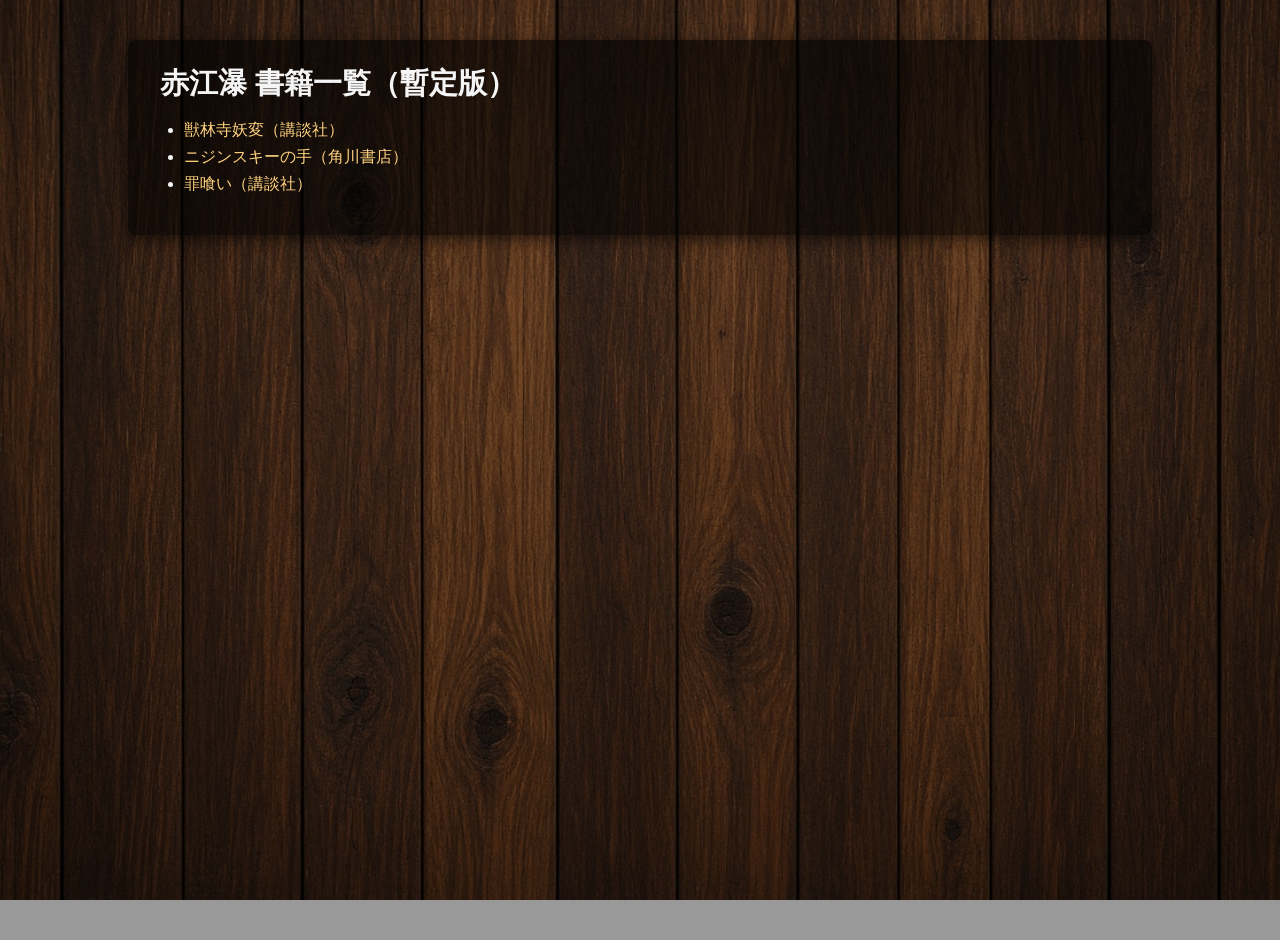
<file: index.html>
<!DOCTYPE html>
<html lang="ja">
<head>
	<meta charset="UTF-8">
	<title>赤江瀑 書誌データベース</title>
	<link rel="stylesheet" href="design.css">
</head>
<body>
	<div class="main-container">
		<h1>赤江瀑 書籍一覧（暫定版）</h1>

		<ul class="book-list">
			<li>
				<a href="books/b00100/index.html">獣林寺妖変（講談社）</a>
			</li>
			<li>
				<a href="books/b00200/index.html">ニジンスキーの手（角川書店）</a>
			</li>
			<li>
				<a href="books/b00300/index.html">罪喰い（講談社）</a>
			</li>
		</ul>
	</div>
</body>
</html>
</file>
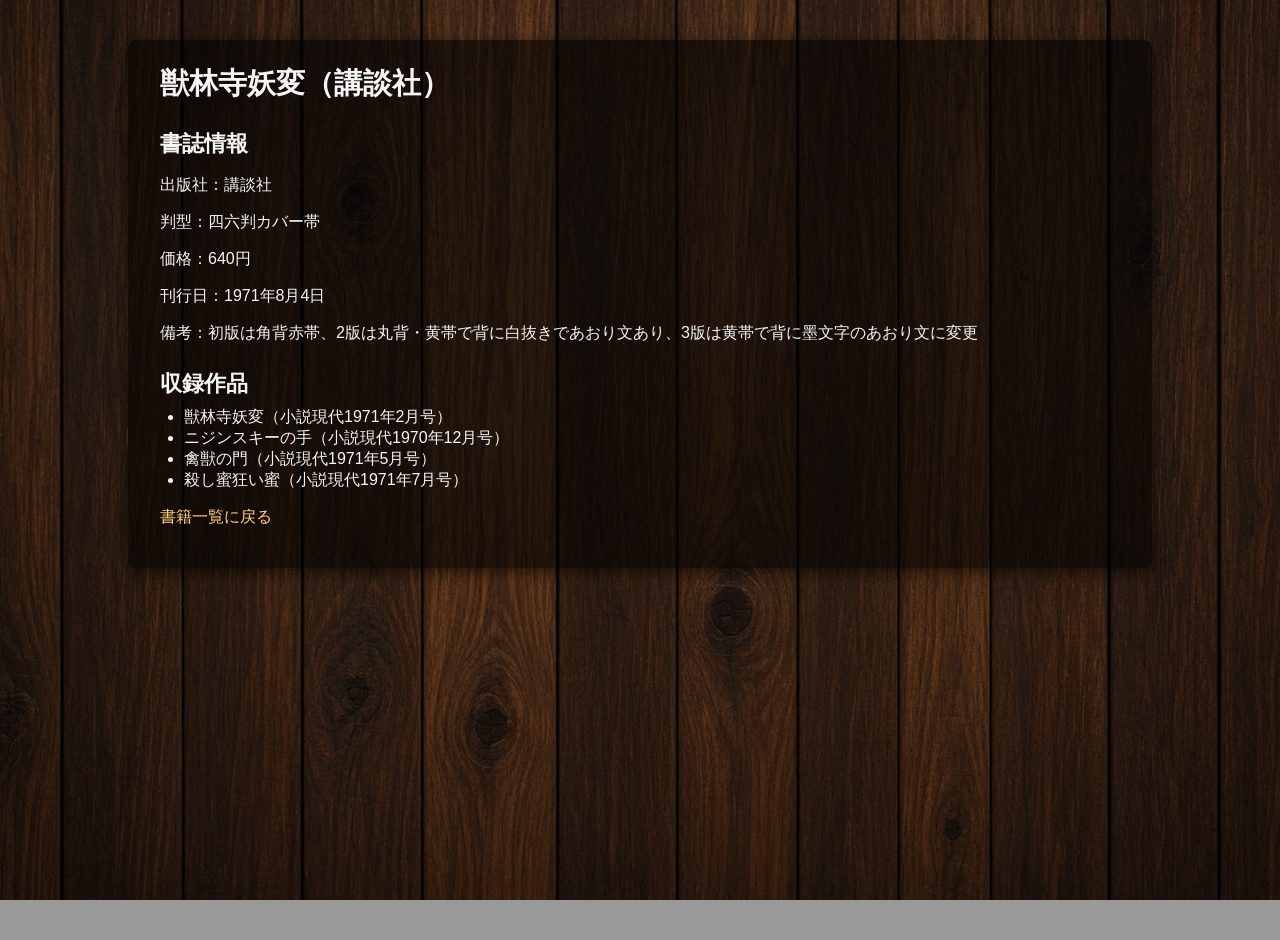
<file: books/b00100/index.html>
<!DOCTYPE html>
<html lang="ja">
<head>
	<meta charset="UTF-8">
	<title>獣林寺妖変（講談社）</title>
	<link rel="stylesheet" href="../../design.css">
</head>
<body>
	<div class="main-container">
		<h1>獣林寺妖変（講談社）</h1>

		<section>
			<h2>書誌情報</h2>
			<p>出版社：講談社</p>
			<p>判型：四六判カバー帯</p>
			<p>価格：640円</p>
			<p>刊行日：1971年8月4日</p>
			<p>備考：初版は角背赤帯、2版は丸背・黄帯で背に白抜きであおり文あり、3版は黄帯で背に墨文字のあおり文に変更</p>
		</section>

		<section>
			<h2>収録作品</h2>
			<ul>
				<li>獣林寺妖変（小説現代1971年2月号）</li>
				<li>ニジンスキーの手（小説現代1970年12月号）</li>
				<li>禽獣の門（小説現代1971年5月号）</li>
				<li>殺し蜜狂い蜜（小説現代1971年7月号）</li>
			</ul>
		</section>

		<p><a href="../index.html">書籍一覧に戻る</a></p>
	</div>
</body>
</html>
</file>
<file: design.css>
/* design.css */
/* 赤江瀑 書誌DB 共通レイアウト */

html, body {
	margin: 0;
	padding: 0;
	height: 100%;
}

/* 全ページ共通の背景設定 */
body {
	/* 背景画像：本棚 */
	background-image: url("images/bookshelf.jpg");
	background-repeat: no-repeat;
	background-size: cover; /* 画面いっぱいにフィット */
	background-position: center; /* 中央寄せ */
	background-attachment: fixed; /* スクロールしても背景固定 */
	/* 読みやすさのためのオーバーレイ */
	background-color: rgba(0, 0, 0, 0.4);
	background-blend-mode: darken;
	font-family: "Yu Gothic", "Meiryo", sans-serif;
	color: #f5f5f5;
}

/* コンテンツを中央寄せ＋読みやすい幅に制限 */
.main-container {
	max-width: 960px;
	margin: 40px auto;
	padding: 24px 32px;
	background-color: rgba(0, 0, 0, 0.6); /* 半透明黒で文字をくっきり */
	border-radius: 8px;
	box-shadow: 0 4px 16px rgba(0, 0, 0, 0.6);
}

/* 見出し */
h1 {
	margin-top: 0;
	margin-bottom: 16px;
	font-size: 1.8rem;
}

h2 {
	margin-top: 24px;
	margin-bottom: 8px;
	font-size: 1.4rem;
}

/* リスト */
ul {
	margin-top: 8px;
	margin-bottom: 16px;
	padding-left: 24px;
}

/* リンク */
a {
	color: #ffd27f;
	text-decoration: none;
}

	a:hover {
		text-decoration: underline;
	}

/* 書籍一覧のリストを少し詰める */
.book-list li {
	margin-bottom: 6px;
}
</file>
